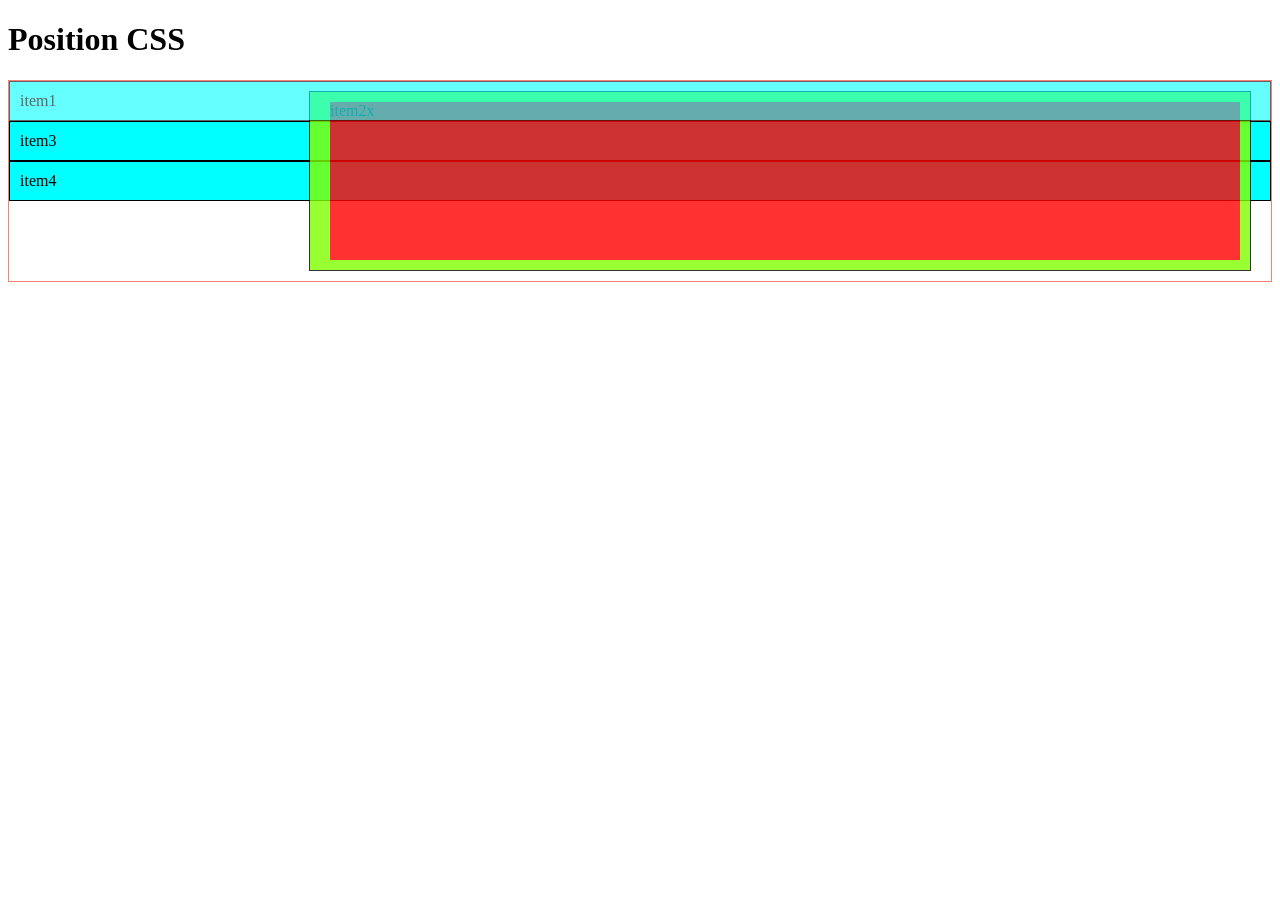
<file: index.html>
<!DOCTYPE html>
<html lang="en">
  <head>
    <meta charset="UTF-8" />
    <meta name="viewport" content="width=device-width, initial-scale=1.0" />
    <title>Position</title>
    <link rel="stylesheet" href="style.css" />
  </head>
  <body>
    <h1>Position CSS</h1>
    <div class="container">
      <div class="item item1">item1</div>
      <div class="item item2">
        <div class="item2x">item2x</div>
      </div>
      <div class="item">item3</div>
      <div class="item">item4</div>
    </div>
  </body>
</html>
</file>
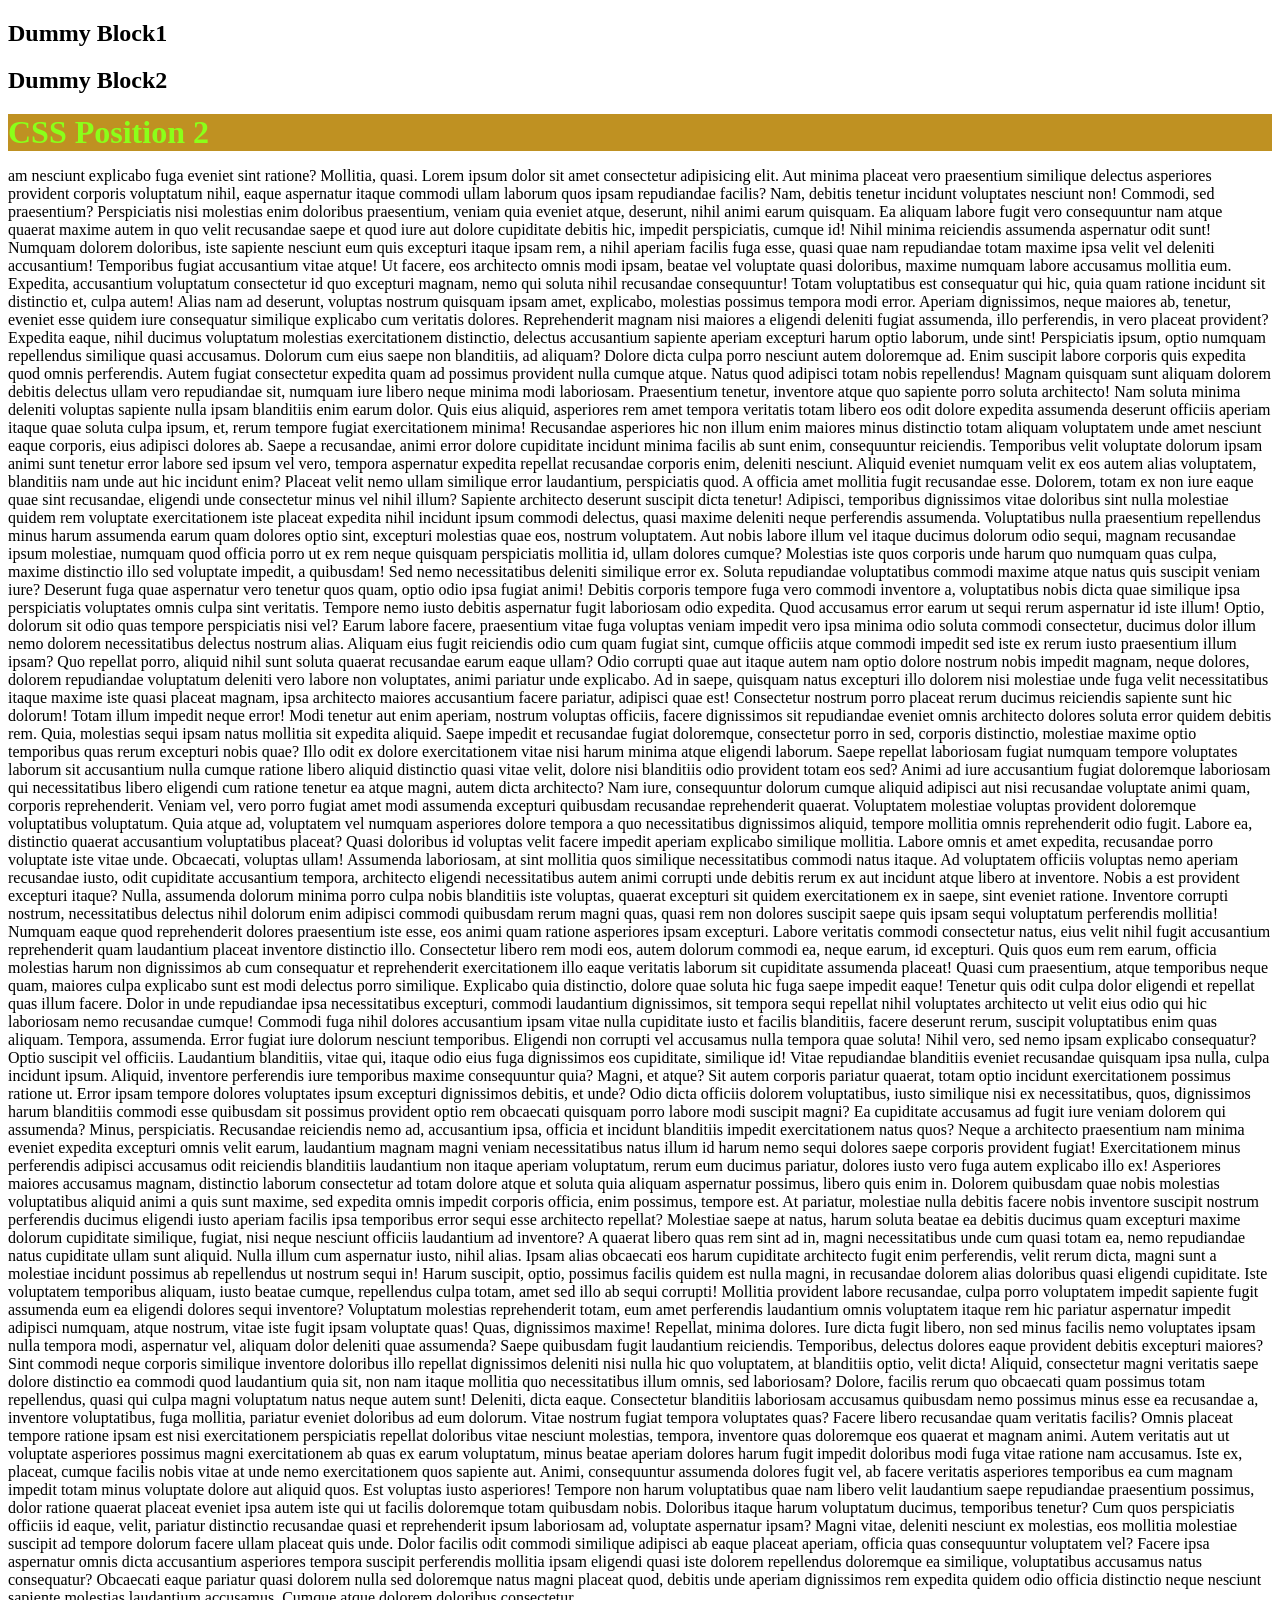
<file: page2.html>
<!DOCTYPE html>
<html lang="en">
  <head>
    <meta charset="UTF-8" />
    <meta name="viewport" content="width=device-width, initial-scale=1.0" />
    <title>CSS Position 2</title>
    <style>
      h1 {
        margin: 0;
        position: sticky;
        color: chartreuse;
        top: 60px;
        /* left: 10px;
            right: 10px;
            bottom: 10px; */
        background-color: darkgoldenrod;
        opacity: 0.9;
        /* display: none; */
      }
    </style>
  </head>
  <body>
    <h2>Dummy Block1</h2>
    <h2>Dummy Block2</h2>
    <h1>CSS Position 2</h1>
    <p>
      am nesciunt explicabo fuga eveniet sint ratione? Mollitia, quasi. Lorem
      ipsum dolor sit amet consectetur adipisicing elit. Aut minima placeat vero
      praesentium similique delectus asperiores provident corporis voluptatum
      nihil, eaque aspernatur itaque commodi ullam laborum quos ipsam
      repudiandae facilis? Nam, debitis tenetur incidunt voluptates nesciunt
      non! Commodi, sed praesentium? Perspiciatis nisi molestias enim doloribus
      praesentium, veniam quia eveniet atque, deserunt, nihil animi earum
      quisquam. Ea aliquam labore fugit vero consequuntur nam atque quaerat
      maxime autem in quo velit recusandae saepe et quod iure aut dolore
      cupiditate debitis hic, impedit perspiciatis, cumque id! Nihil minima
      reiciendis assumenda aspernatur odit sunt! Numquam dolorem doloribus, iste
      sapiente nesciunt eum quis excepturi itaque ipsam rem, a nihil aperiam
      facilis fuga esse, quasi quae nam repudiandae totam maxime ipsa velit vel
      deleniti accusantium! Temporibus fugiat accusantium vitae atque! Ut
      facere, eos architecto omnis modi ipsam, beatae vel voluptate quasi
      doloribus, maxime numquam labore accusamus mollitia eum. Expedita,
      accusantium voluptatum consectetur id quo excepturi magnam, nemo qui
      soluta nihil recusandae consequuntur! Totam voluptatibus est consequatur
      qui hic, quia quam ratione incidunt sit distinctio et, culpa autem! Alias
      nam ad deserunt, voluptas nostrum quisquam ipsam amet, explicabo,
      molestias possimus tempora modi error. Aperiam dignissimos, neque maiores
      ab, tenetur, eveniet esse quidem iure consequatur similique explicabo cum
      veritatis dolores. Reprehenderit magnam nisi maiores a eligendi deleniti
      fugiat assumenda, illo perferendis, in vero placeat provident? Expedita
      eaque, nihil ducimus voluptatum molestias exercitationem distinctio,
      delectus accusantium sapiente aperiam excepturi harum optio laborum, unde
      sint! Perspiciatis ipsum, optio numquam repellendus similique quasi
      accusamus. Dolorum cum eius saepe non blanditiis, ad aliquam? Dolore dicta
      culpa porro nesciunt autem doloremque ad. Enim suscipit labore corporis
      quis expedita quod omnis perferendis. Autem fugiat consectetur expedita
      quam ad possimus provident nulla cumque atque. Natus quod adipisci totam
      nobis repellendus! Magnam quisquam sunt aliquam dolorem debitis delectus
      ullam vero repudiandae sit, numquam iure libero neque minima modi
      laboriosam. Praesentium tenetur, inventore atque quo sapiente porro soluta
      architecto! Nam soluta minima deleniti voluptas sapiente nulla ipsam
      blanditiis enim earum dolor. Quis eius aliquid, asperiores rem amet
      tempora veritatis totam libero eos odit dolore expedita assumenda deserunt
      officiis aperiam itaque quae soluta culpa ipsum, et, rerum tempore fugiat
      exercitationem minima! Recusandae asperiores hic non illum enim maiores
      minus distinctio totam aliquam voluptatem unde amet nesciunt eaque
      corporis, eius adipisci dolores ab. Saepe a recusandae, animi error dolore
      cupiditate incidunt minima facilis ab sunt enim, consequuntur reiciendis.
      Temporibus velit voluptate dolorum ipsam animi sunt tenetur error labore
      sed ipsum vel vero, tempora aspernatur expedita repellat recusandae
      corporis enim, deleniti nesciunt. Aliquid eveniet numquam velit ex eos
      autem alias voluptatem, blanditiis nam unde aut hic incidunt enim? Placeat
      velit nemo ullam similique error laudantium, perspiciatis quod. A officia
      amet mollitia fugit recusandae esse. Dolorem, totam ex non iure eaque quae
      sint recusandae, eligendi unde consectetur minus vel nihil illum? Sapiente
      architecto deserunt suscipit dicta tenetur! Adipisci, temporibus
      dignissimos vitae doloribus sint nulla molestiae quidem rem voluptate
      exercitationem iste placeat expedita nihil incidunt ipsum commodi
      delectus, quasi maxime deleniti neque perferendis assumenda. Voluptatibus
      nulla praesentium repellendus minus harum assumenda earum quam dolores
      optio sint, excepturi molestias quae eos, nostrum voluptatem. Aut nobis
      labore illum vel itaque ducimus dolorum odio sequi, magnam recusandae
      ipsum molestiae, numquam quod officia porro ut ex rem neque quisquam
      perspiciatis mollitia id, ullam dolores cumque? Molestias iste quos
      corporis unde harum quo numquam quas culpa, maxime distinctio illo sed
      voluptate impedit, a quibusdam! Sed nemo necessitatibus deleniti similique
      error ex. Soluta repudiandae voluptatibus commodi maxime atque natus quis
      suscipit veniam iure? Deserunt fuga quae aspernatur vero tenetur quos
      quam, optio odio ipsa fugiat animi! Debitis corporis tempore fuga vero
      commodi inventore a, voluptatibus nobis dicta quae similique ipsa
      perspiciatis voluptates omnis culpa sint veritatis. Tempore nemo iusto
      debitis aspernatur fugit laboriosam odio expedita. Quod accusamus error
      earum ut sequi rerum aspernatur id iste illum! Optio, dolorum sit odio
      quas tempore perspiciatis nisi vel? Earum labore facere, praesentium vitae
      fuga voluptas veniam impedit vero ipsa minima odio soluta commodi
      consectetur, ducimus dolor illum nemo dolorem necessitatibus delectus
      nostrum alias. Aliquam eius fugit reiciendis odio cum quam fugiat sint,
      cumque officiis atque commodi impedit sed iste ex rerum iusto praesentium
      illum ipsam? Quo repellat porro, aliquid nihil sunt soluta quaerat
      recusandae earum eaque ullam? Odio corrupti quae aut itaque autem nam
      optio dolore nostrum nobis impedit magnam, neque dolores, dolorem
      repudiandae voluptatum deleniti vero labore non voluptates, animi pariatur
      unde explicabo. Ad in saepe, quisquam natus excepturi illo dolorem nisi
      molestiae unde fuga velit necessitatibus itaque maxime iste quasi placeat
      magnam, ipsa architecto maiores accusantium facere pariatur, adipisci quae
      est! Consectetur nostrum porro placeat rerum ducimus reiciendis sapiente
      sunt hic dolorum! Totam illum impedit neque error! Modi tenetur aut enim
      aperiam, nostrum voluptas officiis, facere dignissimos sit repudiandae
      eveniet omnis architecto dolores soluta error quidem debitis rem. Quia,
      molestias sequi ipsam natus mollitia sit expedita aliquid. Saepe impedit
      et recusandae fugiat doloremque, consectetur porro in sed, corporis
      distinctio, molestiae maxime optio temporibus quas rerum excepturi nobis
      quae? Illo odit ex dolore exercitationem vitae nisi harum minima atque
      eligendi laborum. Saepe repellat laboriosam fugiat numquam tempore
      voluptates laborum sit accusantium nulla cumque ratione libero aliquid
      distinctio quasi vitae velit, dolore nisi blanditiis odio provident totam
      eos sed? Animi ad iure accusantium fugiat doloremque laboriosam qui
      necessitatibus libero eligendi cum ratione tenetur ea atque magni, autem
      dicta architecto? Nam iure, consequuntur dolorum cumque aliquid adipisci
      aut nisi recusandae voluptate animi quam, corporis reprehenderit. Veniam
      vel, vero porro fugiat amet modi assumenda excepturi quibusdam recusandae
      reprehenderit quaerat. Voluptatem molestiae voluptas provident doloremque
      voluptatibus voluptatum. Quia atque ad, voluptatem vel numquam asperiores
      dolore tempora a quo necessitatibus dignissimos aliquid, tempore mollitia
      omnis reprehenderit odio fugit. Labore ea, distinctio quaerat accusantium
      voluptatibus placeat? Quasi doloribus id voluptas velit facere impedit
      aperiam explicabo similique mollitia. Labore omnis et amet expedita,
      recusandae porro voluptate iste vitae unde. Obcaecati, voluptas ullam!
      Assumenda laboriosam, at sint mollitia quos similique necessitatibus
      commodi natus itaque. Ad voluptatem officiis voluptas nemo aperiam
      recusandae iusto, odit cupiditate accusantium tempora, architecto eligendi
      necessitatibus autem animi corrupti unde debitis rerum ex aut incidunt
      atque libero at inventore. Nobis a est provident excepturi itaque? Nulla,
      assumenda dolorum minima porro culpa nobis blanditiis iste voluptas,
      quaerat excepturi sit quidem exercitationem ex in saepe, sint eveniet
      ratione. Inventore corrupti nostrum, necessitatibus delectus nihil dolorum
      enim adipisci commodi quibusdam rerum magni quas, quasi rem non dolores
      suscipit saepe quis ipsam sequi voluptatum perferendis mollitia! Numquam
      eaque quod reprehenderit dolores praesentium iste esse, eos animi quam
      ratione asperiores ipsam excepturi. Labore veritatis commodi consectetur
      natus, eius velit nihil fugit accusantium reprehenderit quam laudantium
      placeat inventore distinctio illo. Consectetur libero rem modi eos, autem
      dolorum commodi ea, neque earum, id excepturi. Quis quos eum rem earum,
      officia molestias harum non dignissimos ab cum consequatur et
      reprehenderit exercitationem illo eaque veritatis laborum sit cupiditate
      assumenda placeat! Quasi cum praesentium, atque temporibus neque quam,
      maiores culpa explicabo sunt est modi delectus porro similique. Explicabo
      quia distinctio, dolore quae soluta hic fuga saepe impedit eaque! Tenetur
      quis odit culpa dolor eligendi et repellat quas illum facere. Dolor in
      unde repudiandae ipsa necessitatibus excepturi, commodi laudantium
      dignissimos, sit tempora sequi repellat nihil voluptates architecto ut
      velit eius odio qui hic laboriosam nemo recusandae cumque! Commodi fuga
      nihil dolores accusantium ipsam vitae nulla cupiditate iusto et facilis
      blanditiis, facere deserunt rerum, suscipit voluptatibus enim quas
      aliquam. Tempora, assumenda. Error fugiat iure dolorum nesciunt
      temporibus. Eligendi non corrupti vel accusamus nulla tempora quae soluta!
      Nihil vero, sed nemo ipsam explicabo consequatur? Optio suscipit vel
      officiis. Laudantium blanditiis, vitae qui, itaque odio eius fuga
      dignissimos eos cupiditate, similique id! Vitae repudiandae blanditiis
      eveniet recusandae quisquam ipsa nulla, culpa incidunt ipsum. Aliquid,
      inventore perferendis iure temporibus maxime consequuntur quia? Magni, et
      atque? Sit autem corporis pariatur quaerat, totam optio incidunt
      exercitationem possimus ratione ut. Error ipsam tempore dolores voluptates
      ipsum excepturi dignissimos debitis, et unde? Odio dicta officiis dolorem
      voluptatibus, iusto similique nisi ex necessitatibus, quos, dignissimos
      harum blanditiis commodi esse quibusdam sit possimus provident optio rem
      obcaecati quisquam porro labore modi suscipit magni? Ea cupiditate
      accusamus ad fugit iure veniam dolorem qui assumenda? Minus, perspiciatis.
      Recusandae reiciendis nemo ad, accusantium ipsa, officia et incidunt
      blanditiis impedit exercitationem natus quos? Neque a architecto
      praesentium nam minima eveniet expedita excepturi omnis velit earum,
      laudantium magnam magni veniam necessitatibus natus illum id harum nemo
      sequi dolores saepe corporis provident fugiat! Exercitationem minus
      perferendis adipisci accusamus odit reiciendis blanditiis laudantium non
      itaque aperiam voluptatum, rerum eum ducimus pariatur, dolores iusto vero
      fuga autem explicabo illo ex! Asperiores maiores accusamus magnam,
      distinctio laborum consectetur ad totam dolore atque et soluta quia
      aliquam aspernatur possimus, libero quis enim in. Dolorem quibusdam quae
      nobis molestias voluptatibus aliquid animi a quis sunt maxime, sed
      expedita omnis impedit corporis officia, enim possimus, tempore est. At
      pariatur, molestiae nulla debitis facere nobis inventore suscipit nostrum
      perferendis ducimus eligendi iusto aperiam facilis ipsa temporibus error
      sequi esse architecto repellat? Molestiae saepe at natus, harum soluta
      beatae ea debitis ducimus quam excepturi maxime dolorum cupiditate
      similique, fugiat, nisi neque nesciunt officiis laudantium ad inventore? A
      quaerat libero quas rem sint ad in, magni necessitatibus unde cum quasi
      totam ea, nemo repudiandae natus cupiditate ullam sunt aliquid. Nulla
      illum cum aspernatur iusto, nihil alias. Ipsam alias obcaecati eos harum
      cupiditate architecto fugit enim perferendis, velit rerum dicta, magni
      sunt a molestiae incidunt possimus ab repellendus ut nostrum sequi in!
      Harum suscipit, optio, possimus facilis quidem est nulla magni, in
      recusandae dolorem alias doloribus quasi eligendi cupiditate. Iste
      voluptatem temporibus aliquam, iusto beatae cumque, repellendus culpa
      totam, amet sed illo ab sequi corrupti! Mollitia provident labore
      recusandae, culpa porro voluptatem impedit sapiente fugit assumenda eum ea
      eligendi dolores sequi inventore? Voluptatum molestias reprehenderit
      totam, eum amet perferendis laudantium omnis voluptatem itaque rem hic
      pariatur aspernatur impedit adipisci numquam, atque nostrum, vitae iste
      fugit ipsam voluptate quas! Quas, dignissimos maxime! Repellat, minima
      dolores. Iure dicta fugit libero, non sed minus facilis nemo voluptates
      ipsam nulla tempora modi, aspernatur vel, aliquam dolor deleniti quae
      assumenda? Saepe quibusdam fugit laudantium reiciendis. Temporibus,
      delectus dolores eaque provident debitis excepturi maiores? Sint commodi
      neque corporis similique inventore doloribus illo repellat dignissimos
      deleniti nisi nulla hic quo voluptatem, at blanditiis optio, velit dicta!
      Aliquid, consectetur magni veritatis saepe dolore distinctio ea commodi
      quod laudantium quia sit, non nam itaque mollitia quo necessitatibus illum
      omnis, sed laboriosam? Dolore, facilis rerum quo obcaecati quam possimus
      totam repellendus, quasi qui culpa magni voluptatum natus neque autem
      sunt! Deleniti, dicta eaque. Consectetur blanditiis laboriosam accusamus
      quibusdam nemo possimus minus esse ea recusandae a, inventore
      voluptatibus, fuga mollitia, pariatur eveniet doloribus ad eum dolorum.
      Vitae nostrum fugiat tempora voluptates quas? Facere libero recusandae
      quam veritatis facilis? Omnis placeat tempore ratione ipsam est nisi
      exercitationem perspiciatis repellat doloribus vitae nesciunt molestias,
      tempora, inventore quas doloremque eos quaerat et magnam animi. Autem
      veritatis aut ut voluptate asperiores possimus magni exercitationem ab
      quas ex earum voluptatum, minus beatae aperiam dolores harum fugit impedit
      doloribus modi fuga vitae ratione nam accusamus. Iste ex, placeat, cumque
      facilis nobis vitae at unde nemo exercitationem quos sapiente aut. Animi,
      consequuntur assumenda dolores fugit vel, ab facere veritatis asperiores
      temporibus ea cum magnam impedit totam minus voluptate dolore aut aliquid
      quos. Est voluptas iusto asperiores! Tempore non harum voluptatibus quae
      nam libero velit laudantium saepe repudiandae praesentium possimus, dolor
      ratione quaerat placeat eveniet ipsa autem iste qui ut facilis doloremque
      totam quibusdam nobis. Doloribus itaque harum voluptatum ducimus,
      temporibus tenetur? Cum quos perspiciatis officiis id eaque, velit,
      pariatur distinctio recusandae quasi et reprehenderit ipsum laboriosam ad,
      voluptate aspernatur ipsam? Magni vitae, deleniti nesciunt ex molestias,
      eos mollitia molestiae suscipit ad tempore dolorum facere ullam placeat
      quis unde. Dolor facilis odit commodi similique adipisci ab eaque placeat
      aperiam, officia quas consequuntur voluptatem vel? Facere ipsa aspernatur
      omnis dicta accusantium asperiores tempora suscipit perferendis mollitia
      ipsam eligendi quasi iste dolorem repellendus doloremque ea similique,
      voluptatibus accusamus natus consequatur? Obcaecati eaque pariatur quasi
      dolorem nulla sed doloremque natus magni placeat quod, debitis unde
      aperiam dignissimos rem expedita quidem odio officia distinctio neque
      nesciunt sapiente molestias laudantium accusamus. Cumque atque dolorem
      doloribus consectetur.
    </p>
  </body>
</html>
</file>
<file: style.css>
.container{
    border: 1px solid salmon;
    min-height: 200px;
    position: relative;
    z-index: 22;
}
.item{
    background-color: aqua;
    border: 1px solid;
    padding: 10px;
}
.item2{
    /* สัมพันธ์กับตำแหน่งเดิม relative */
    position: absolute; 
    background-color: chartreuse;
    top: 10px;
    /* top: 50px; */
    left: 300px;
    right: 20px;
    bottom: 10px;
    z-index: 1;
    opacity: 0.8;
}
.item2x {
    background-color: red;
    position: absolute;
    top: 10px;
    left: 20px;
    right: 10px;
    bottom: 10px;
}
.item1 {
    position: relative;
    opacity: 0.6;
    z-index: 99 ;
}
</file>
